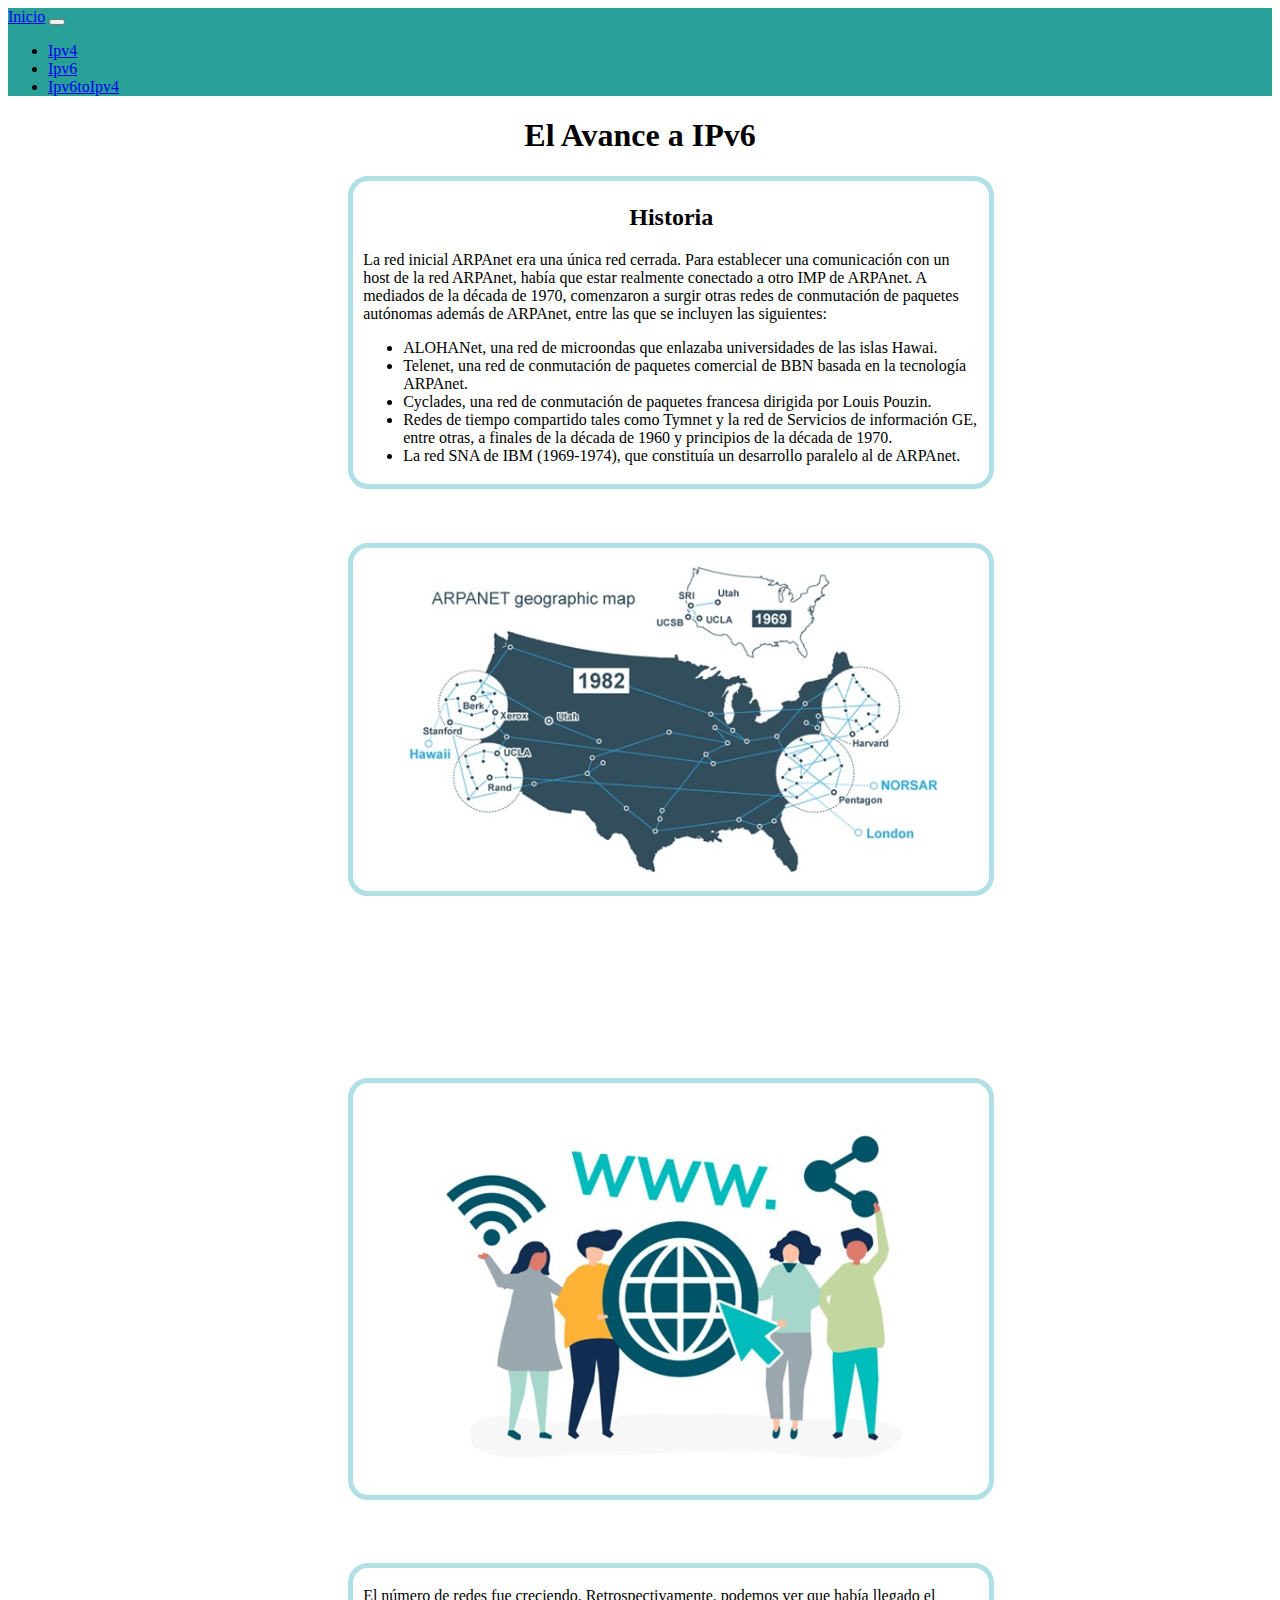
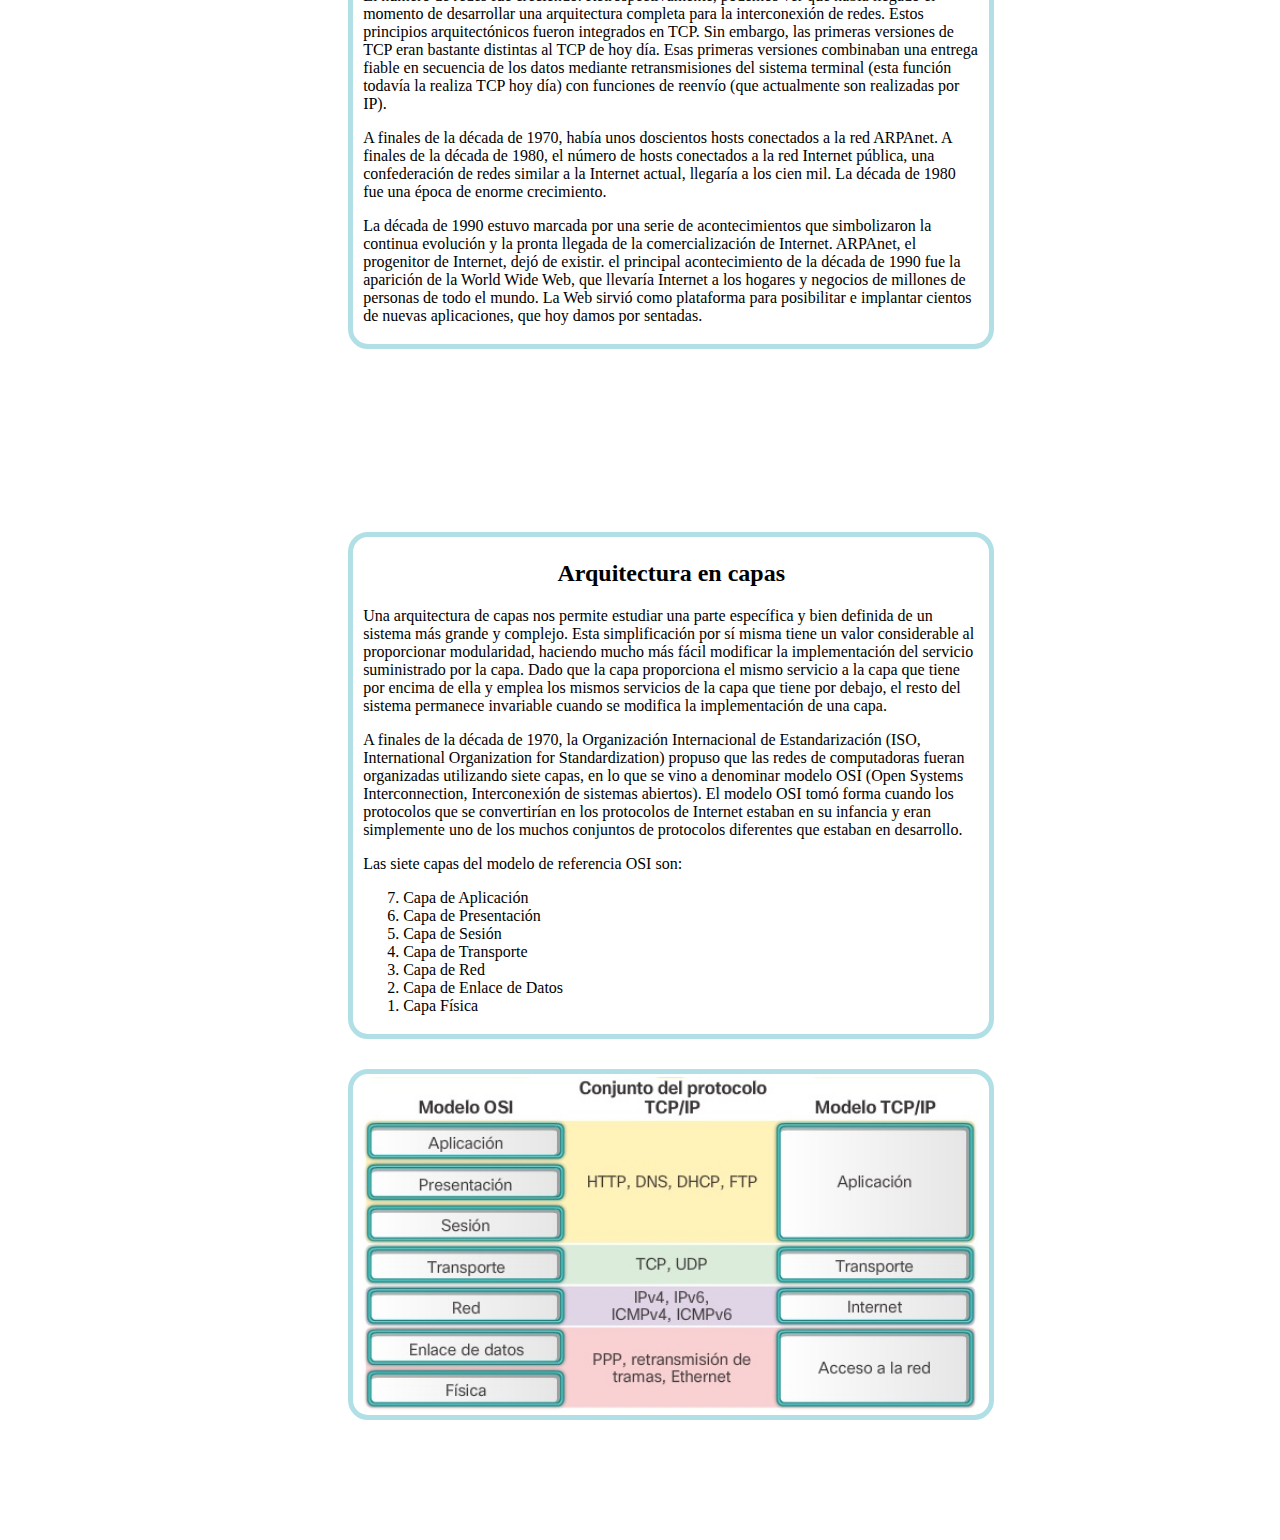
<file: index.html>
<!DOCTYPE html>

<html lang="en">
    <head>

        <meta charset="utf-8">
        <meta name="viewport" content="width=device-width, initial-scale=1, shrink-to-fit=no">

        <link rel="stylesheet" href="https://cdn.jsdelivr.net/npm/bootstrap@4.6.0/dist/css/bootstrap.min.css" integrity="sha384-B0vP5xmATw1+K9KRQjQERJvTumQW0nPEzvF6L/Z6nronJ3oUOFUFpCjEUQouq2+l" crossorigin="anonymous">
        <link href="static/estilo.css" rel="stylesheet"/>
        <title>Homepage</title>
        </head>
    <body>

        <script src="https://code.jquery.com/jquery-3.5.1.slim.min.js" integrity="sha384-DfXdz2htPH0lsSSs5nCTpuj/zy4C+OGpamoFVy38MVBnE+IbbVYUew+OrCXaRkfj" crossorigin="anonymous"></script>
        <script src="https://cdn.jsdelivr.net/npm/bootstrap@4.6.0/dist/js/bootstrap.bundle.min.js" integrity="sha384-Piv4xVNRyMGpqkS2by6br4gNJ7DXjqk09RmUpJ8jgGtD7zP9yug3goQfGII0yAns" crossorigin="anonymous"></script>

        <nav class="navbar navbar-expand-lg navbar-light" style="background-color: #2aa198;">
            <a class="navbar-brand" href="index.html">Inicio</a>
            <button class="navbar-toggler" type="button" data-toggle="collapse" data-target="#navbarNav" aria-controls="navbarNav" aria-expanded="false" aria-label="Toggle navigation">
                <span class="navbar-toggler-icon"></span>
            </button>
            <div class="collapse navbar-collapse" id="navbarNav">
                <ul class="navbar-nav">
                    <li class="nav-item active"><a class="nav-link" href="ipv4.html">Ipv4</a></li>
                    <li class="nav-item active"><a class="nav-link" href="ipv6.html">Ipv6</a></li>
                    <li class="nav-item active"><a class="nav-link" href="ipv6toipv4.html">Ipv6toIpv4</a></li>
                </ul>
            </div>
        </nav>

        <h1>El Avance a IPv6</h1>

        <div class="gen gen-bloque1a">
            <div class="secc1">
                <h2>Historia</h2>
                <p>La red inicial ARPAnet era una única red cerrada. Para establecer una comunicación con un host de la red ARPAnet, había que estar realmente conectado a otro IMP de ARPAnet. A mediados de la década de 1970, comenzaron a surgir otras redes de conmutación de paquetes autónomas además de ARPAnet, entre las que se incluyen las siguientes:</p>
                <ul>
                    <li>ALOHANet, una red de microondas que enlazaba universidades de las islas Hawai.</li>
                    <li>Telenet, una red de conmutación de paquetes comercial de BBN basada en la tecnología ARPAnet.</li>
                    <li>Cyclades, una red de conmutación de paquetes francesa dirigida por Louis Pouzin.</li>
                    <li>Redes de tiempo compartido tales como Tymnet y la red de Servicios de información GE, entre otras, a finales de la década de 1960 y principios de la década de 1970.</li>
                    <li>La red SNA de IBM (1969-1974), que constituía un desarrollo paralelo al de ARPAnet.</li>
                </ul>
            </div>
            <div class="secc2">

                <img src="static/img/arpanet.jpg" width="90%" hight="90%">

            </div>

        </div>

        <div class="gen gen-bloque2a">
            <div class="secc1">
                <img src="static/img/www.jpg" width="80%" hight="80%">

            </div>
            <div class="secc2">
                <p>El número de redes fue creciendo. Retrospectivamente, podemos ver que había llegado el momento de desarrollar una arquitectura completa para la interconexión de redes. Estos principios arquitectónicos fueron integrados en TCP. Sin embargo, las primeras versiones de TCP eran bastante distintas al TCP de hoy día. Esas primeras versiones combinaban una entrega fiable en secuencia de los datos mediante retransmisiones del sistema terminal (esta función todavía la realiza TCP hoy día) con funciones de reenvío (que actualmente son realizadas por IP).</p>
                <p>A finales de la década de 1970, había unos doscientos hosts conectados a la red ARPAnet. A finales de la década de 1980, el número de hosts conectados a la red Internet pública, una confederación de redes similar a la Internet actual, llegaría a los cien mil. La década de 1980 fue una época de enorme crecimiento.</p>
                <p>La década de 1990 estuvo marcada por una serie de acontecimientos que simbolizaron la continua evolución y la pronta llegada de la comercialización de Internet. ARPAnet, el progenitor de Internet, dejó de existir. el principal acontecimiento de la década de 1990 fue la aparición de la World Wide Web, que llevaría Internet a los hogares y negocios de millones de personas de todo el mundo. La Web sirvió como plataforma para posibilitar e implantar cientos de nuevas aplicaciones, que hoy damos por sentadas.</p>
            </div>

        </div>



        <div class="gen gen-bloque3a">
            <div class="secc1">
                <h2>Arquitectura en capas</h2>
                <p>Una arquitectura de capas nos permite estudiar una parte específica y bien definida de un sistema más grande y complejo. Esta simplificación por sí misma tiene un valor considerable al proporcionar modularidad, haciendo mucho más fácil modificar la implementación del servicio suministrado por la capa. Dado que la capa proporciona el mismo servicio a la capa que tiene por encima de ella y emplea los mismos servicios de la capa que tiene por debajo, el resto del sistema permanece invariable cuando se modifica la implementación de una capa.</p>
                <p>A finales de la década de 1970, la Organización Internacional de Estandarización (ISO, International Organization for Standardization) propuso que las redes de computadoras fueran organizadas utilizando siete capas, en lo que se vino a denominar modelo OSI (Open Systems Interconnection, Interconexión de sistemas abiertos). El modelo OSI tomó forma cuando los protocolos que se convertirían en los protocolos de Internet estaban en su infancia y eran simplemente uno de los muchos conjuntos de protocolos diferentes que estaban en desarrollo. </p>
                <p>Las siete capas del modelo de referencia OSI son:</p>
                <ol reversed>
                    <li>Capa de Aplicación</li>
                    <li>Capa de Presentación</li>
                    <li>Capa de Sesión</li>
                    <li>Capa de Transporte</li>
                    <li>Capa de Red</li>
                    <li>Capa de Enlace de Datos</li>
                    <li>Capa Física</li>

                </ol>
            </div>
            <div id="secc22a">
                <img src="static/img/osis.jpg" width="100%" hight="100%">
            </div>

        </div>



    </body>
</html>
</file>
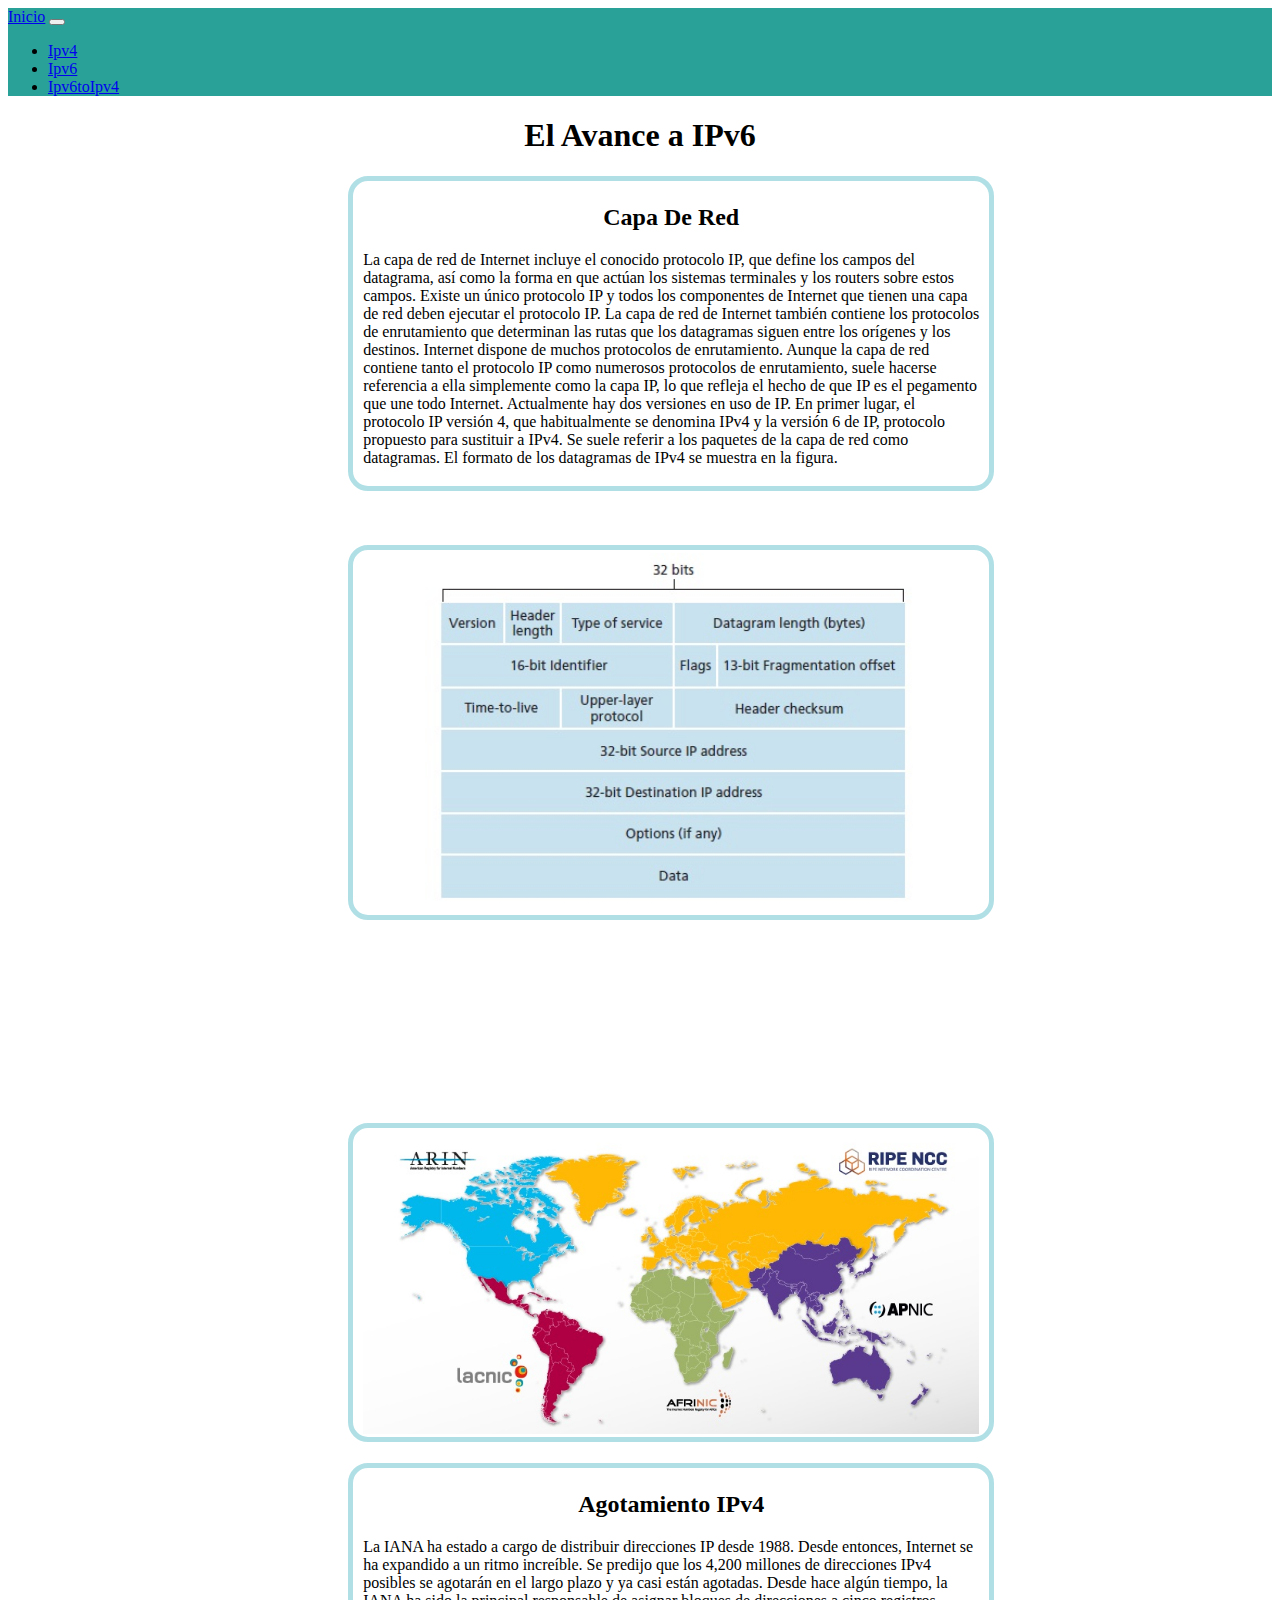
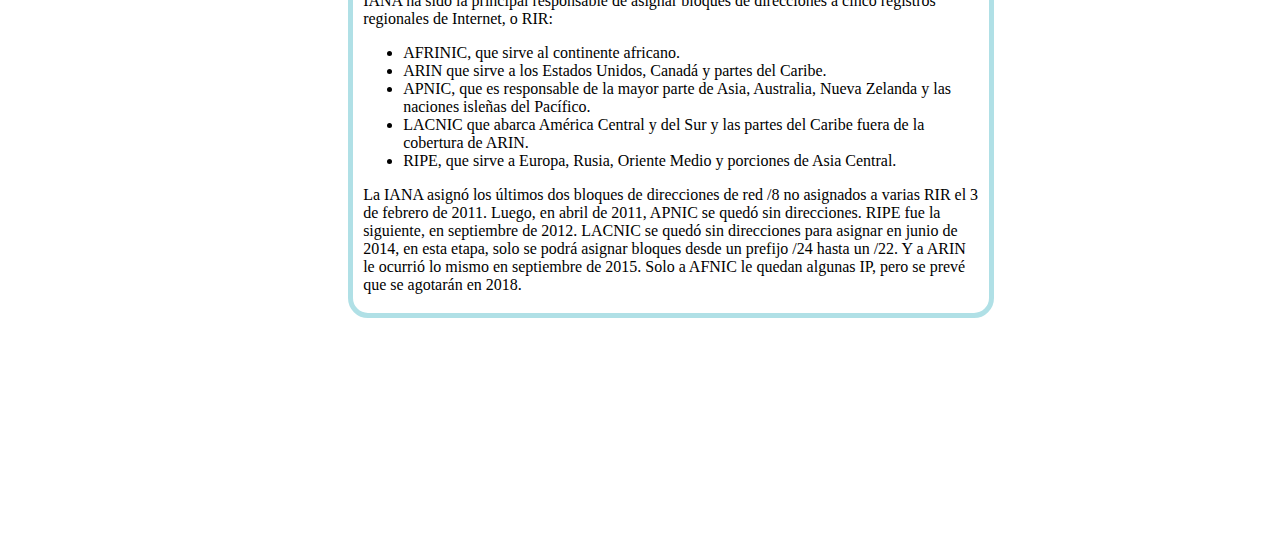
<file: ipv4.html>
<!DOCTYPE html>

<html lang="en">
    <head>

        <meta charset="utf-8">
        <meta name="viewport" content="width=device-width, initial-scale=1, shrink-to-fit=no">

        <link rel="stylesheet" href="https://cdn.jsdelivr.net/npm/bootstrap@4.6.0/dist/css/bootstrap.min.css" integrity="sha384-B0vP5xmATw1+K9KRQjQERJvTumQW0nPEzvF6L/Z6nronJ3oUOFUFpCjEUQouq2+l" crossorigin="anonymous">
        <link href="static/estilo.css" rel="stylesheet"/>
        <title>Homepage</title>
        </head>
    <body>

        <script src="https://code.jquery.com/jquery-3.5.1.slim.min.js" integrity="sha384-DfXdz2htPH0lsSSs5nCTpuj/zy4C+OGpamoFVy38MVBnE+IbbVYUew+OrCXaRkfj" crossorigin="anonymous"></script>
        <script src="https://cdn.jsdelivr.net/npm/bootstrap@4.6.0/dist/js/bootstrap.bundle.min.js" integrity="sha384-Piv4xVNRyMGpqkS2by6br4gNJ7DXjqk09RmUpJ8jgGtD7zP9yug3goQfGII0yAns" crossorigin="anonymous"></script>

        <nav class="navbar navbar-expand-lg navbar-light" style="background-color: #2aa198;">
            <a class="navbar-brand" href="index.html">Inicio</a>
            <button class="navbar-toggler" type="button" data-toggle="collapse" data-target="#navbarNav" aria-controls="navbarNav" aria-expanded="false" aria-label="Toggle navigation">
                <span class="navbar-toggler-icon"></span>
            </button>
            <div class="collapse navbar-collapse" id="navbarNav">
                <ul class="navbar-nav">
                    <li class="nav-item active"><a class="nav-link" href="ipv4.html">Ipv4</a></li>
                    <li class="nav-item active"><a class="nav-link" href="ipv6.html">Ipv6</a></li>
                    <li class="nav-item active"><a class="nav-link" href="ipv6toipv4.html">Ipv6toIpv4</a></li>
                </ul>
            </div>
        </nav>

        <h1>El Avance a IPv6</h1>

        <div class="gen gen-bloque1b">
            <div class="secc1">
                <h2>Capa De Red</h2>
                <p>La capa de red de Internet incluye el conocido protocolo IP, que define los campos del datagrama, así como la forma en que actúan los sistemas terminales y los routers sobre estos campos. Existe un único protocolo IP y todos los componentes de Internet que tienen una capa de red deben ejecutar el protocolo IP. La capa de red de Internet también contiene los protocolos de enrutamiento que determinan las rutas que los datagramas siguen entre los orígenes y los destinos. Internet dispone de muchos protocolos de enrutamiento. Aunque la capa de red contiene tanto el protocolo IP como numerosos protocolos de enrutamiento, suele hacerse referencia a ella simplemente como la capa IP, lo que refleja el hecho de que IP es el pegamento que une todo Internet. Actualmente hay dos versiones en uso de IP. En primer lugar, el protocolo IP versión 4, que habitualmente se denomina IPv4 y la versión 6 de IP, protocolo propuesto para sustituir a IPv4. Se suele referir a los paquetes de la capa de red como datagramas. El formato de los datagramas de IPv4 se muestra en la figura.</p>
            </div>
            <div class="secc2">

                <img src="static/img/ipv4.jpg" width="80%" hight="80%">

            </div>

        </div>

        <div class="gen gen-bloque2b">
            <div id="secc11b">
                <img src="static/img/rir.jpg" width="100%" hight="100%">

            </div>
            <div class="secc2">
                <h2>Agotamiento IPv4</h2>
                <p>La IANA ha estado a cargo de distribuir direcciones IP desde 1988. Desde entonces, Internet se ha expandido a un ritmo increíble. Se predijo que los 4,200 millones de direcciones IPv4 posibles se agotarán en el largo plazo y ya casi están agotadas. Desde hace algún tiempo, la IANA ha sido la principal responsable de asignar bloques de direcciones a cinco registros regionales de Internet, o RIR:</p>
                <ul>
                    <li>AFRINIC, que sirve al continente africano.</li>
                    <li>ARIN que sirve a los Estados Unidos, Canadá y partes del Caribe.</li>
                    <li>APNIC, que es responsable de la mayor parte de Asia, Australia, Nueva Zelanda y las naciones isleñas del Pacífico.</li>
                    <li>LACNIC que abarca América Central y del Sur y las partes del Caribe fuera de la cobertura de ARIN.</li>
                    <li>RIPE, que sirve a Europa, Rusia, Oriente Medio y porciones de Asia Central.</li>

                </ul>

                <p>La IANA asignó los últimos dos bloques de direcciones de red /8 no asignados a varias RIR el 3 de febrero de 2011. Luego, en abril de 2011, APNIC se quedó sin direcciones. RIPE fue la siguiente, en septiembre de 2012. LACNIC se quedó sin direcciones para asignar en junio de 2014, en esta etapa, solo se podrá asignar bloques desde un prefijo /24 hasta un /22. Y a ARIN le ocurrió lo mismo en septiembre de 2015. Solo a AFNIC le quedan algunas IP, pero se prevé que se agotarán en 2018.</p>
            </div>

        </div>





    </body>
</html>
</file>
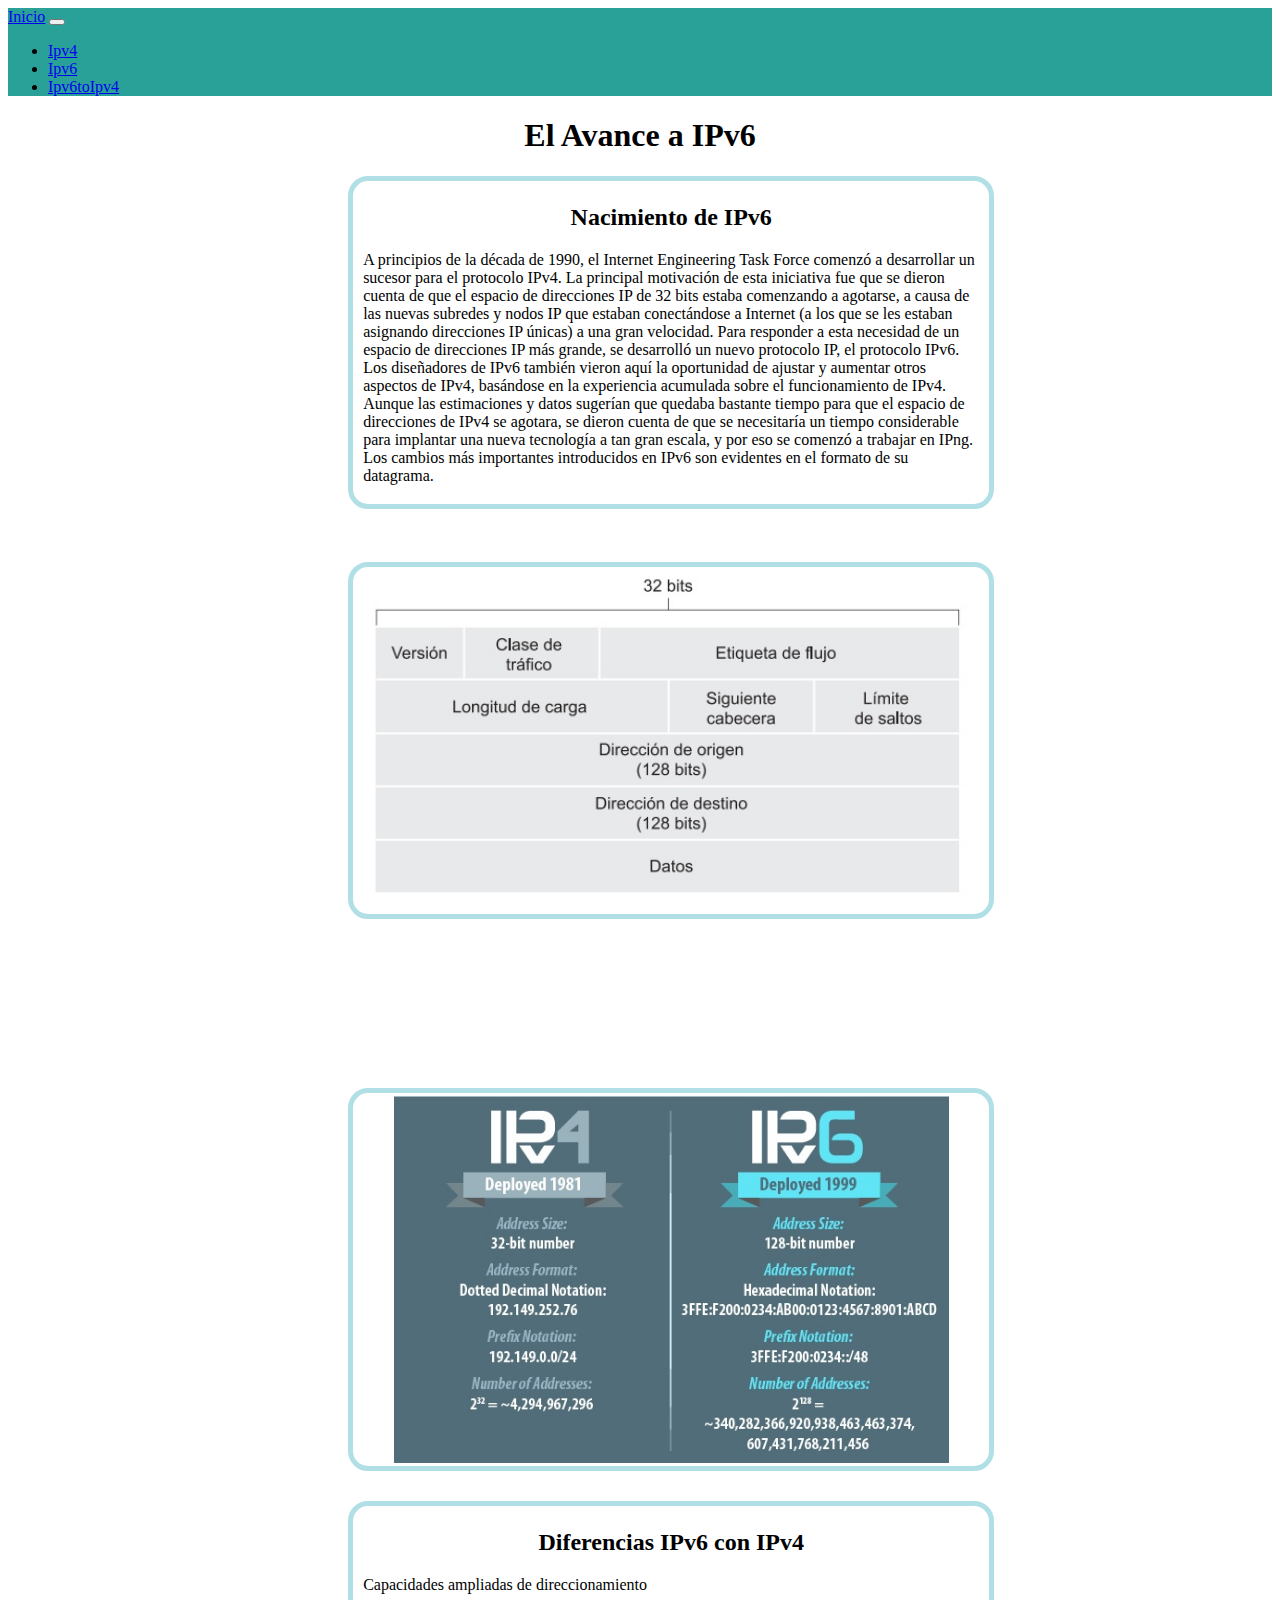
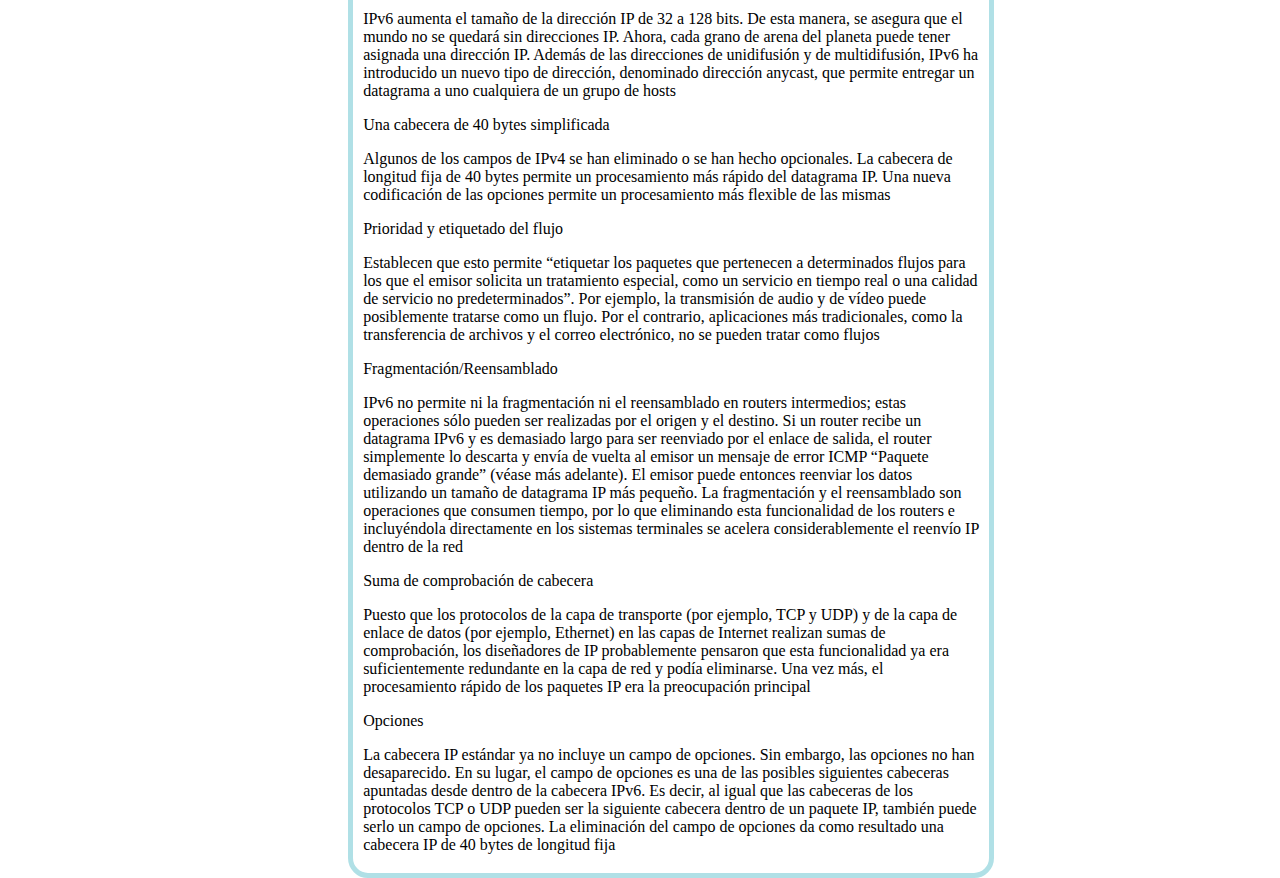
<file: ipv6.html>
<!DOCTYPE html>

<html lang="en">
    <head>

        <meta charset="utf-8">
        <meta name="viewport" content="width=device-width, initial-scale=1, shrink-to-fit=no">

        <link rel="stylesheet" href="https://cdn.jsdelivr.net/npm/bootstrap@4.6.0/dist/css/bootstrap.min.css" integrity="sha384-B0vP5xmATw1+K9KRQjQERJvTumQW0nPEzvF6L/Z6nronJ3oUOFUFpCjEUQouq2+l" crossorigin="anonymous">
        <link href="static/estilo.css" rel="stylesheet"/>
        <title>Homepage</title>
        </head>
    <body>

        <script src="https://code.jquery.com/jquery-3.5.1.slim.min.js" integrity="sha384-DfXdz2htPH0lsSSs5nCTpuj/zy4C+OGpamoFVy38MVBnE+IbbVYUew+OrCXaRkfj" crossorigin="anonymous"></script>
        <script src="https://cdn.jsdelivr.net/npm/bootstrap@4.6.0/dist/js/bootstrap.bundle.min.js" integrity="sha384-Piv4xVNRyMGpqkS2by6br4gNJ7DXjqk09RmUpJ8jgGtD7zP9yug3goQfGII0yAns" crossorigin="anonymous"></script>

        <nav class="navbar navbar-expand-lg navbar-light" style="background-color: #2aa198;">
            <a class="navbar-brand" href="index.html">Inicio</a>
            <button class="navbar-toggler" type="button" data-toggle="collapse" data-target="#navbarNav" aria-controls="navbarNav" aria-expanded="false" aria-label="Toggle navigation">
                <span class="navbar-toggler-icon"></span>
            </button>
            <div class="collapse navbar-collapse" id="navbarNav">
                <ul class="navbar-nav">
                    <li class="nav-item active"><a class="nav-link" href="ipv4.html">Ipv4</a></li>
                    <li class="nav-item active"><a class="nav-link" href="ipv6.html">Ipv6</a></li>
                    <li class="nav-item active"><a class="nav-link" href="ipv6toipv4.html">Ipv6toIpv4</a></li>
                </ul>
            </div>
        </nav>

        <h1>El Avance a IPv6</h1>

        <div class="gen gen-bloque1c">
            <div class="secc1">
                <h2>Nacimiento de IPv6</h2>
                <p>A principios de la década de 1990, el Internet Engineering Task Force comenzó a desarrollar un sucesor para el protocolo IPv4. La principal motivación de esta iniciativa fue que se dieron cuenta de que el espacio de direcciones IP de 32 bits estaba comenzando a agotarse, a causa de las nuevas subredes y nodos IP que estaban conectándose a Internet (a los que se les estaban asignando direcciones IP únicas) a una gran velocidad. Para responder a esta necesidad de un espacio de direcciones IP más grande, se desarrolló un nuevo protocolo IP, el protocolo IPv6. Los diseñadores de IPv6 también vieron aquí la oportunidad de ajustar y aumentar otros aspectos de IPv4, basándose en la experiencia acumulada sobre el funcionamiento de IPv4. Aunque las estimaciones y datos sugerían que quedaba bastante tiempo para que el espacio de direcciones de IPv4 se agotara, se dieron cuenta de que se necesitaría un tiempo considerable para implantar una nueva tecnología a tan gran escala, y por eso se comenzó a trabajar en IPng. Los cambios más importantes introducidos en IPv6 son evidentes en el formato de su datagrama.</p>

            </div>
            <div class="secc2">

                <img src="static/img/ipv6.jpg" width="100%" hight="90%">

            </div>

        </div>

        <div class="gen gen-bloque2c">
            <div id="secc11c">
                <img src="static/img/ipv4vsipv6.jpg" width="90%" hight="90%">

            </div>
            <div id="secc22">
                <h2>Diferencias IPv6 con IPv4</h2>
                <div class="container">
                    <div class="row">
                        <div class="col">
                            <p>Capacidades ampliadas de direccionamiento</p>
                        </div>
                        <div class="col">
                            <p>IPv6 aumenta el tamaño de la dirección IP de 32 a 128 bits. De esta manera, se asegura que el mundo no se quedará sin direcciones IP. Ahora, cada grano de arena del planeta puede tener asignada una dirección IP. Además de las direcciones de unidifusión y de multidifusión, IPv6 ha introducido un nuevo tipo de dirección, denominado dirección anycast, que permite entregar un datagrama a uno cualquiera de un grupo de hosts</p>
                        </div>
                    </div>

                    <div class="row">
                        <div class="col">
                            <p>Una cabecera de 40 bytes simplificada</p>
                        </div>
                        <div class="col">
                            <p>Algunos de los campos de IPv4 se han eliminado o se han hecho opcionales. La cabecera de longitud fija de 40 bytes permite un procesamiento más rápido del datagrama IP. Una nueva codificación de las opciones permite un procesamiento más flexible de las mismas</p>
                        </div>
                    </div>

                    <div class="row">
                        <div class="col">
                            <p>Prioridad y etiquetado del flujo</p>
                        </div>
                        <div class="col">
                            <p>Establecen que esto permite “etiquetar los paquetes que pertenecen a determinados flujos para los que el emisor solicita un tratamiento especial, como un servicio en tiempo real o una calidad de servicio no predeterminados”. Por ejemplo, la transmisión de audio y de vídeo puede posiblemente tratarse como un flujo. Por el contrario, aplicaciones más tradicionales, como la transferencia de archivos y el correo electrónico, no se pueden tratar como flujos</p>
                        </div>
                    </div>

                    <div class="row">
                        <div class="col">
                            <p>Fragmentación/Reensamblado</p>
                        </div>
                        <div class="col">
                            <p>IPv6 no permite ni la fragmentación ni el reensamblado en routers intermedios; estas operaciones sólo pueden ser realizadas por el origen y el destino. Si un router recibe un datagrama IPv6 y es demasiado largo para ser reenviado por el enlace de salida, el router simplemente lo descarta y envía de vuelta al emisor un mensaje de error ICMP “Paquete demasiado grande” (véase más adelante). El emisor puede entonces reenviar los datos utilizando un tamaño de datagrama IP más pequeño. La fragmentación y el reensamblado son operaciones que consumen tiempo, por lo que eliminando esta funcionalidad de los routers e incluyéndola directamente en los sistemas terminales se acelera considerablemente el reenvío IP dentro de la red</p>
                        </div>
                    </div>

                    <div class="row">
                        <div class="col">
                            <p>Suma de comprobación de cabecera</p>
                        </div>
                        <div class="col">
                            <p>Puesto que los protocolos de la capa de transporte (por ejemplo, TCP y UDP) y de la capa de enlace de datos (por ejemplo, Ethernet) en las capas de Internet realizan sumas de comprobación, los diseñadores de IP probablemente pensaron que esta funcionalidad ya era suficientemente redundante en la capa de red y podía eliminarse. Una vez más, el procesamiento rápido de los paquetes IP era la preocupación principal</p>
                        </div>
                    </div>

                    <div class="row">
                        <div class="col">
                            <p>Opciones</p>
                        </div>
                        <div class="col">
                            <p>La cabecera IP estándar ya no incluye un campo de opciones. Sin embargo, las opciones no han desaparecido. En su lugar, el campo de opciones es una de las posibles siguientes cabeceras apuntadas desde dentro de la cabecera IPv6. Es decir, al igual que las cabeceras de los protocolos TCP o UDP pueden ser la siguiente cabecera dentro de un paquete IP, también puede serlo un campo de opciones. La eliminación del campo de opciones da como resultado una cabecera IP de 40 bytes de longitud fija</p>
                        </div>
                    </div>


                </div>


            </div>
        </div>





    </body>
</html>
</file>
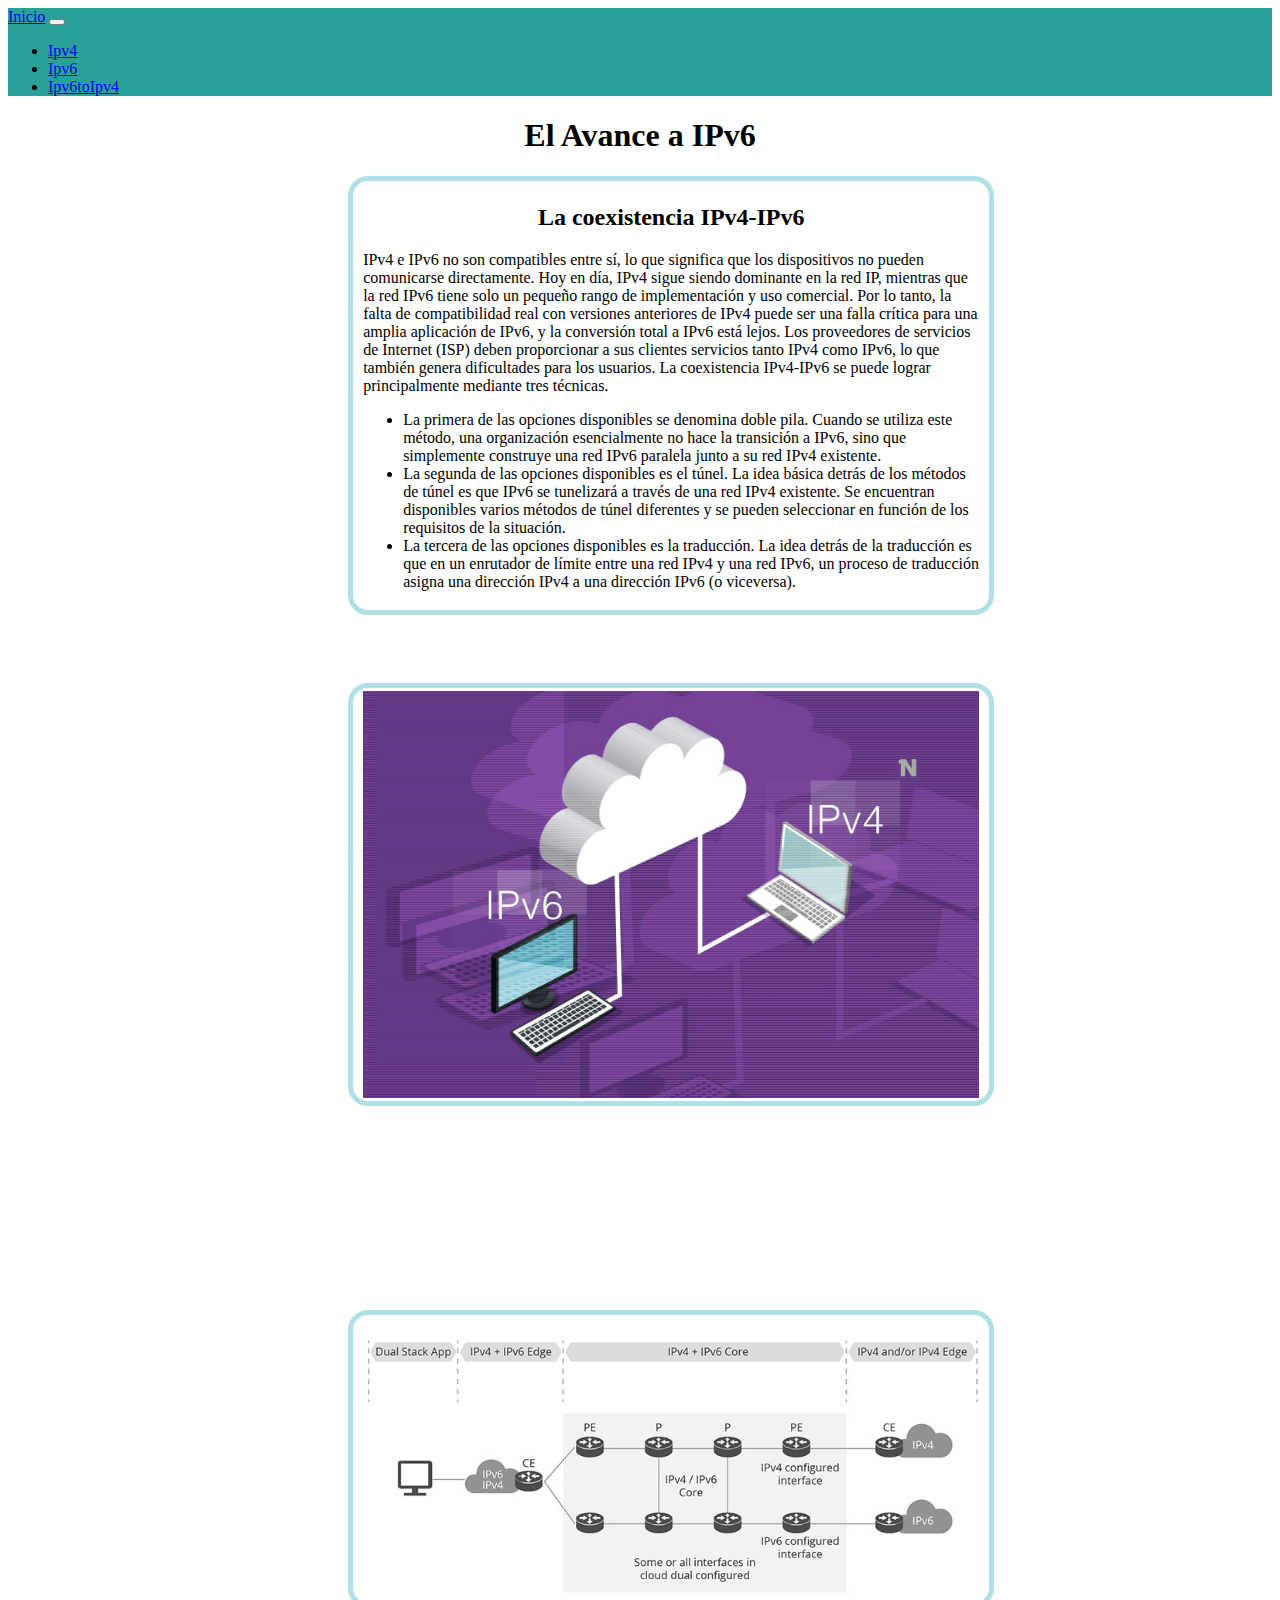
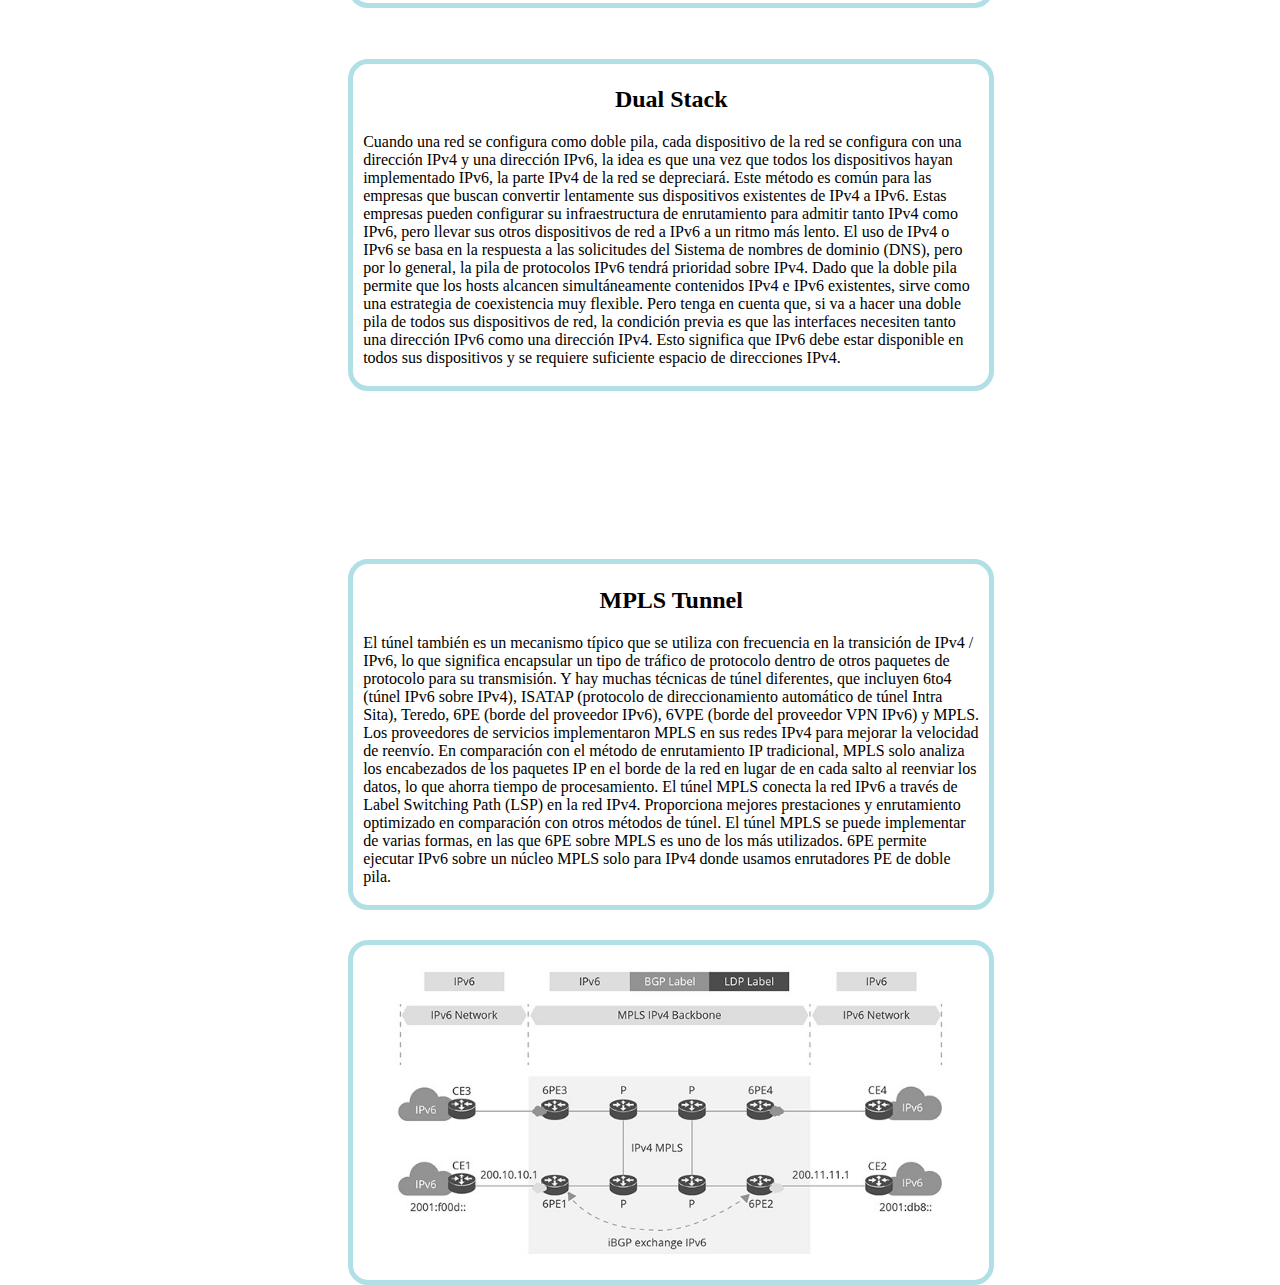
<file: ipv6toipv4.html>
<!DOCTYPE html>

<html lang="en">
    <head>

        <meta charset="utf-8">
        <meta name="viewport" content="width=device-width, initial-scale=1, shrink-to-fit=no">

        <link rel="stylesheet" href="https://cdn.jsdelivr.net/npm/bootstrap@4.6.0/dist/css/bootstrap.min.css" integrity="sha384-B0vP5xmATw1+K9KRQjQERJvTumQW0nPEzvF6L/Z6nronJ3oUOFUFpCjEUQouq2+l" crossorigin="anonymous">
        <link href="static/estilo.css" rel="stylesheet"/>
        <title>Homepage</title>
        </head>
    <body>

        <script src="https://code.jquery.com/jquery-3.5.1.slim.min.js" integrity="sha384-DfXdz2htPH0lsSSs5nCTpuj/zy4C+OGpamoFVy38MVBnE+IbbVYUew+OrCXaRkfj" crossorigin="anonymous"></script>
        <script src="https://cdn.jsdelivr.net/npm/bootstrap@4.6.0/dist/js/bootstrap.bundle.min.js" integrity="sha384-Piv4xVNRyMGpqkS2by6br4gNJ7DXjqk09RmUpJ8jgGtD7zP9yug3goQfGII0yAns" crossorigin="anonymous"></script>

        <nav class="navbar navbar-expand-lg navbar-light" style="background-color: #2aa198;">
            <a class="navbar-brand" href="index.html">Inicio</a>
            <button class="navbar-toggler" type="button" data-toggle="collapse" data-target="#navbarNav" aria-controls="navbarNav" aria-expanded="false" aria-label="Toggle navigation">
                <span class="navbar-toggler-icon"></span>
            </button>
            <div class="collapse navbar-collapse" id="navbarNav">
                <ul class="navbar-nav">
                    <li class="nav-item active"><a class="nav-link" href="ipv4.html">Ipv4</a></li>
                    <li class="nav-item active"><a class="nav-link" href="ipv6.html">Ipv6</a></li>
                    <li class="nav-item active"><a class="nav-link" href="ipv6toipv4.html">Ipv6toIpv4</a></li>
                </ul>
            </div>
        </nav>

        <h1>El Avance a IPv6</h1>

        <div class="gen gen-bloque1d">
            <div class="secc1">
                <h2>La coexistencia IPv4-IPv6</h2>
                <p>IPv4 e IPv6 no son compatibles entre sí, lo que significa que los dispositivos no pueden comunicarse directamente. Hoy en día, IPv4 sigue siendo dominante en la red IP, mientras que la red IPv6 tiene solo un pequeño rango de implementación y uso comercial. Por lo tanto, la falta de compatibilidad real con versiones anteriores de IPv4 puede ser una falla crítica para una amplia aplicación de IPv6, y la conversión total a IPv6 está lejos. Los proveedores de servicios de Internet (ISP) deben proporcionar a sus clientes servicios tanto IPv4 como IPv6, lo que también genera dificultades para los usuarios. La coexistencia IPv4-IPv6 se puede lograr principalmente mediante tres técnicas.</p>
                <ul>
                    <li>La primera de las opciones disponibles se denomina doble pila. Cuando se utiliza este método, una organización esencialmente no hace la transición a IPv6, sino que simplemente construye una red IPv6 paralela junto a su red IPv4 existente.</li>
                    <li>La segunda de las opciones disponibles es el túnel. La idea básica detrás de los métodos de túnel es que IPv6 se tunelizará a través de una red IPv4 existente. Se encuentran disponibles varios métodos de túnel diferentes y se pueden seleccionar en función de los requisitos de la situación.</li>
                    <li>La tercera de las opciones disponibles es la traducción. La idea detrás de la traducción es que en un enrutador de límite entre una red IPv4 y una red IPv6, un proceso de traducción asigna una dirección IPv4 a una dirección IPv6 (o viceversa).</li>
                </ul>



            </div>
            <div class="secc2">

                <img src="static/img/ipv4ipv6.jpg" width="100%" hight="90%">

            </div>

        </div>

        <div class="gen gen-bloque2d">
            <div class="secc1">
                <img src="static/img/doblepila.jpg" width="100%" hight="100%">

            </div>
            <div class="secc2">
                <h2>Dual Stack</h2>
                <p>Cuando una red se configura como doble pila, cada dispositivo de la red se configura con una dirección IPv4 y una dirección IPv6, la idea es que una vez que todos los dispositivos hayan implementado IPv6, la parte IPv4 de la red se depreciará. Este método es común para las empresas que buscan convertir lentamente sus dispositivos existentes de IPv4 a IPv6. Estas empresas pueden configurar su infraestructura de enrutamiento para admitir tanto IPv4 como IPv6, pero llevar sus otros dispositivos de red a IPv6 a un ritmo más lento. El uso de IPv4 o IPv6 se basa en la respuesta a las solicitudes del Sistema de nombres de dominio (DNS), pero por lo general, la pila de protocolos IPv6 tendrá prioridad sobre IPv4. Dado que la doble pila permite que los hosts alcancen simultáneamente contenidos IPv4 e IPv6 existentes, sirve como una estrategia de coexistencia muy flexible. Pero tenga en cuenta que, si va a hacer una doble pila de todos sus dispositivos de red, la condición previa es que las interfaces necesiten tanto una dirección IPv6 como una dirección IPv4. Esto significa que IPv6 debe estar disponible en todos sus dispositivos y se requiere suficiente espacio de direcciones IPv4.</p>

           </div>

        </div>


         <div class="gen gen-bloque3d">
            <div class="secc1">
                <h2>MPLS Tunnel</h2>
                <p>El túnel también es un mecanismo típico que se utiliza con frecuencia en la transición de IPv4 / IPv6, lo que significa encapsular un tipo de tráfico de protocolo dentro de otros paquetes de protocolo para su transmisión. Y hay muchas técnicas de túnel diferentes, que incluyen 6to4 (túnel IPv6 sobre IPv4), ISATAP (protocolo de direccionamiento automático de túnel Intra Sita), Teredo, 6PE (borde del proveedor IPv6), 6VPE (borde del proveedor VPN IPv6) y MPLS. Los proveedores de servicios implementaron MPLS en sus redes IPv4 para mejorar la velocidad de reenvío. En comparación con el método de enrutamiento IP tradicional, MPLS solo analiza los encabezados de los paquetes IP en el borde de la red en lugar de en cada salto al reenviar los datos, lo que ahorra tiempo de procesamiento. El túnel MPLS conecta la red IPv6 a través de Label Switching Path (LSP) en la red IPv4. Proporciona mejores prestaciones y enrutamiento optimizado en comparación con otros métodos de túnel. El túnel MPLS se puede implementar de varias formas, en las que 6PE sobre MPLS es uno de los más utilizados. 6PE permite ejecutar IPv6 sobre un núcleo MPLS solo para IPv4 donde usamos enrutadores PE de doble pila.</p>

            </div>
            <div class="secc2">
                <img src="static/img/tunel.jpg" width="100%" hight="100%">
            </div>

        </div>








    </body>
</html>
</file>
<file: static/estilo.css>
.gen-bloque1b {
  height: 500px;
  top: 4%; }

.gen-bloque2b {
  height: 500px; }

.gen {
  display: block;
  position: relative;
  width: 1000px; }
  .gen-bloque1a {
    height: 385px;
    top: 3%; }
  .gen-bloque2a {
    height: 500px;
    top: 9%; }
  .gen-bloque3a {
    height: 500px;
    top: 12%; }
  .gen-bloque1c {
    height: 385px;
    top: 3%; }
  .gen-bloque2c {
    height: 500px;
    top: 9%; }
  .gen-bloque1d {
    height: 560px;
    top: 3%; }
  .gen-bloque2d {
    height: 500px;
    top: 9%; }
  .gen-bloque3d {
    height: 500px;
    top: 9%; }
  @media only screen and (max-width: 1754px) {
    .gen-bloque1a {
      height: 385px;
      top: 3%; }
    .gen-bloque2a {
      height: 500px;
      top: 9%; }
    .gen-bloque3a {
      height: 500px;
      top: 12%; }
    .gen-bloque1b {
      height: 500px;
      top: 4%; }
    .gen-bloque2b {
      height: 500px; }
    .gen-bloque1c {
      height: 385px;
      top: 3%; }
    .gen-bloque2c {
      height: 500px;
      top: 9%; }
    .gen-bloque1d {
      height: 560px;
      top: 3%; }
    .gen-bloque2d {
      height: 500px;
      top: 9%; }
    .gen-bloque3d {
      height: 500px;
      top: 9%; } }

@media only screen and (max-width: 1664px) {
  .gen {
    display: block;
    position: relative;
    width: 39%; }
    .gen-bloque1a {
      height: 902px;
      top: 3%; }
    .gen-bloque2a {
      height: 1054px; }
    .gen-bloque3a {
      height: 1000px; }
    .gen-bloque1b {
      height: 905px;
      top: 4%; }
    .gen-bloque2b {
      height: 1054px; }
    .gen-bloque1c {
      height: 882px;
      top: 3%; }
    .gen-bloque2c {
      height: 500px;
      top: 4%; }
    .gen-bloque1d {
      height: 1134px;
      top: 3%; }
    .gen-bloque2d {
      height: 849px;
      top: 9%; }
    .gen-bloque3d {
      height: 500px;
      top: 9%; } }
  @media only screen and (max-width: 1664px) and (max-width: 900px) {
    .gen-bloque2a {
      height: 1141px; }
    .gen-bloque1c {
      height: 913px;
      top: 3%; }
    .gen-bloque1d {
      height: 1286px;
      top: 3%; }
    .gen-bloque2d {
      height: 928px;
      top: 9%; } }
  @media only screen and (max-width: 1664px) and (max-width: 700px) {
    .gen-bloque1a {
      height: 975px;
      top: 3%; }
    .gen-bloque2a {
      height: 1256px; }
    .gen-bloque1b {
      height: 968px;
      top: 4%; }
    .gen-bloque1c {
      height: 1017px;
      top: 3%; }
    .gen-bloque1d {
      height: 1402px;
      top: 3%; }
    .gen-bloque2d {
      height: 997px;
      top: 9%; } }
  @media only screen and (max-width: 1664px) and (max-width: 631px) {
    .gen-bloque1d {
      height: 1452px;
      top: 3%; }
    .gen-bloque2d {
      height: 1044px;
      top: 9%; } }
  @media only screen and (max-width: 1664px) and (max-width: 600px) {
    .gen-bloque1a {
      height: 1167px;
      top: 3%; }
    .gen-bloque2a {
      height: 1400px; }
    .gen-bloque1b {
      height: 1046px;
      top: 4%; }
    .gen-bloque1c {
      height: 1117px;
      top: 4%; }
    .gen-bloque1d {
      height: 1601px;
      top: 3%; }
    .gen-bloque2d {
      height: 1142px;
      top: 9%; } }
  @media only screen and (max-width: 1664px) and (max-width: 527px) {
    .gen-bloque1b {
      height: 1118px;
      top: 4%; }
    .gen-bloque1c {
      height: 1208px;
      top: 4%; }
    .gen-bloque1d {
      height: 1709px;
      top: 3%; }
    .gen-bloque2d {
      height: 1222px;
      top: 9%; } }
  @media only screen and (max-width: 1664px) and (max-width: 500px) {
    .gen-bloque1a {
      height: 1212px;
      top: 3%; }
    .gen-bloque2a {
      height: 1526px; }
    .gen-bloque1b {
      height: 1190px;
      top: 4%; }
    .gen-bloque1c {
      height: 1311px;
      top: 4%; }
    .gen-bloque1d {
      height: 1884px;
      top: 3%; }
    .gen-bloque2d {
      height: 1313px;
      top: 9%; } }
  @media only screen and (max-width: 1664px) and (max-width: 456px) {
    .gen-bloque1a {
      height: 1359px;
      top: 3%; }
    .gen-bloque2a {
      height: 1783px; }
    .gen-bloque1b {
      height: 1333px;
      top: 4%; }
    .gen-bloque1c {
      height: 1456px;
      top: 4%; }
    .gen-bloque1d {
      height: 2132px;
      top: 3%; }
    .gen-bloque2d {
      height: 1428px;
      top: 9%; } }

.secc1 {
  display: inline-block;
  position: absolute;
  right: -75%;
  width: 73%;
  padding: 3px 10px;
  border: PowderBlue 5px solid;
  border-radius: 20px; }

.secc2 {
  display: inline-block;
  position: absolute;
  width: 64%;
  left: 10%;
  padding: 3px 10px;
  border: PowderBlue 5px solid;
  border-radius: 20px; }

#secc22 {
  display: inline-block;
  position: absolute;
  width: 82%;
  left: 10%;
  padding: 3px 10px;
  border: PowderBlue 5px solid;
  border-radius: 20px; }

#secc22a {
  display: inline-block;
  position: absolute;
  width: 64%;
  left: 10%;
  top: 24%;
  padding: 3px 10px;
  border: PowderBlue 5px solid;
  border-radius: 20px; }

#secc11b {
  display: inline-block;
  position: absolute;
  right: -75%;
  width: 73%;
  top: 15%;
  padding: 3px 10px;
  border: PowderBlue 5px solid;
  border-radius: 20px; }

#secc11c {
  display: inline-block;
  position: absolute;
  right: -75%;
  width: 73%;
  top: 36%;
  padding: 3px 10px;
  border: PowderBlue 5px solid;
  border-radius: 20px; }

@media only screen and (max-width: 1754px) {
  .secc1 {
    display: inline-block;
    position: absolute;
    right: -65%;
    width: 73%;
    padding: 3px 10px;
    border: PowderBlue 5px solid;
    border-radius: 20px; }

  .secc2 {
    display: inline-block;
    position: absolute;
    width: 64%;
    left: 16%;
    padding: 3px 10px;
    border: PowderBlue 5px solid;
    border-radius: 20px; }

  #secc22 {
    display: inline-block;
    position: absolute;
    width: 82%;
    left: 10%;
    padding: 3px 10px;
    border: PowderBlue 5px solid;
    border-radius: 20px; }

  #secc22a {
    display: inline-block;
    position: absolute;
    width: 64%;
    left: 16%;
    top: 24%;
    padding: 3px 10px;
    border: PowderBlue 5px solid;
    border-radius: 20px; }

  #secc11b {
    display: inline-block;
    position: absolute;
    right: -65%;
    width: 73%;
    top: 15%;
    padding: 3px 10px;
    border: PowderBlue 5px solid;
    border-radius: 20px; }

  #secc11c {
    display: inline-block;
    position: absolute;
    right: -67%;
    width: 73%;
    top: 36%;
    padding: 3px 10px;
    border: PowderBlue 5px solid;
    border-radius: 20px; } }
@media only screen and (max-width: 1664px) {
  .secc1 {
    display: block;
    position: relative;
    margin: auto;
    left: 69%;
    width: 125%;
    padding: 3px 10px;
    border: PowderBlue 5px solid;
    border-radius: 20px; }

  .secc2 {
    display: block;
    position: relative;
    margin: auto;
    width: 125%;
    left: 69%;
    top: 6%;
    padding: 3px 10px;
    border: PowderBlue 5px solid;
    border-radius: 20px; }

  #secc22 {
    display: block;
    position: relative;
    margin: auto;
    width: 125%;
    left: 69%;
    top: 12%;
    padding: 3px 10px;
    border: PowderBlue 5px solid;
    border-radius: 20px; }

  #secc22a {
    display: block;
    position: relative;
    margin: auto;
    width: 125%;
    left: 69%;
    top: 3%;
    padding: 3px 10px;
    border: PowderBlue 5px solid;
    border-radius: 20px; }

  #secc11b {
    display: block;
    position: relative;
    margin: auto;
    width: 125%;
    left: 69%;
    top: 4%;
    padding: 3px 10px;
    border: PowderBlue 5px solid;
    border-radius: 20px; }

  #secc11c {
    display: block;
    position: relative;
    margin: auto;
    width: 125%;
    left: 69%;
    top: 6%;
    padding: 3px 10px;
    border: PowderBlue 5px solid;
    border-radius: 20px; } }
@media only screen and (max-width: 1064px) {
  .secc1 {
    display: block;
    position: relative;
    margin: auto;
    width: 142%;
    left: 61%;
    padding: 3px 10px;
    border: PowderBlue 5px solid;
    border-radius: 20px; }

  .secc2 {
    display: block;
    position: relative;
    margin: auto;
    width: 142%;
    left: 61%;
    top: 6%;
    padding: 3px 10px;
    border: PowderBlue 5px solid;
    border-radius: 20px; }

  #secc22 {
    display: block;
    position: relative;
    margin: auto;
    width: 142%;
    left: 61%;
    top: 12%;
    padding: 3px 10px;
    border: PowderBlue 5px solid;
    border-radius: 20px; }

  #secc11c {
    display: block;
    position: relative;
    margin: auto;
    width: 142%;
    left: 61%;
    top: 6%;
    padding: 3px 10px;
    border: PowderBlue 5px solid;
    border-radius: 20px; } }
@media only screen and (max-width: 500px) {
  #secc22 {
    display: block;
    position: relative;
    margin: auto;
    width: 181%;
    left: 42%;
    top: 12%;
    padding: 3px 10px;
    border: PowderBlue 5px solid;
    border-radius: 20px; } }
img {
  display: block;
  margin: auto; }

h1 {
  text-align: center; }

h2 {
  text-align: center; }

/*# sourceMappingURL=estilo.css.map */
</file>
